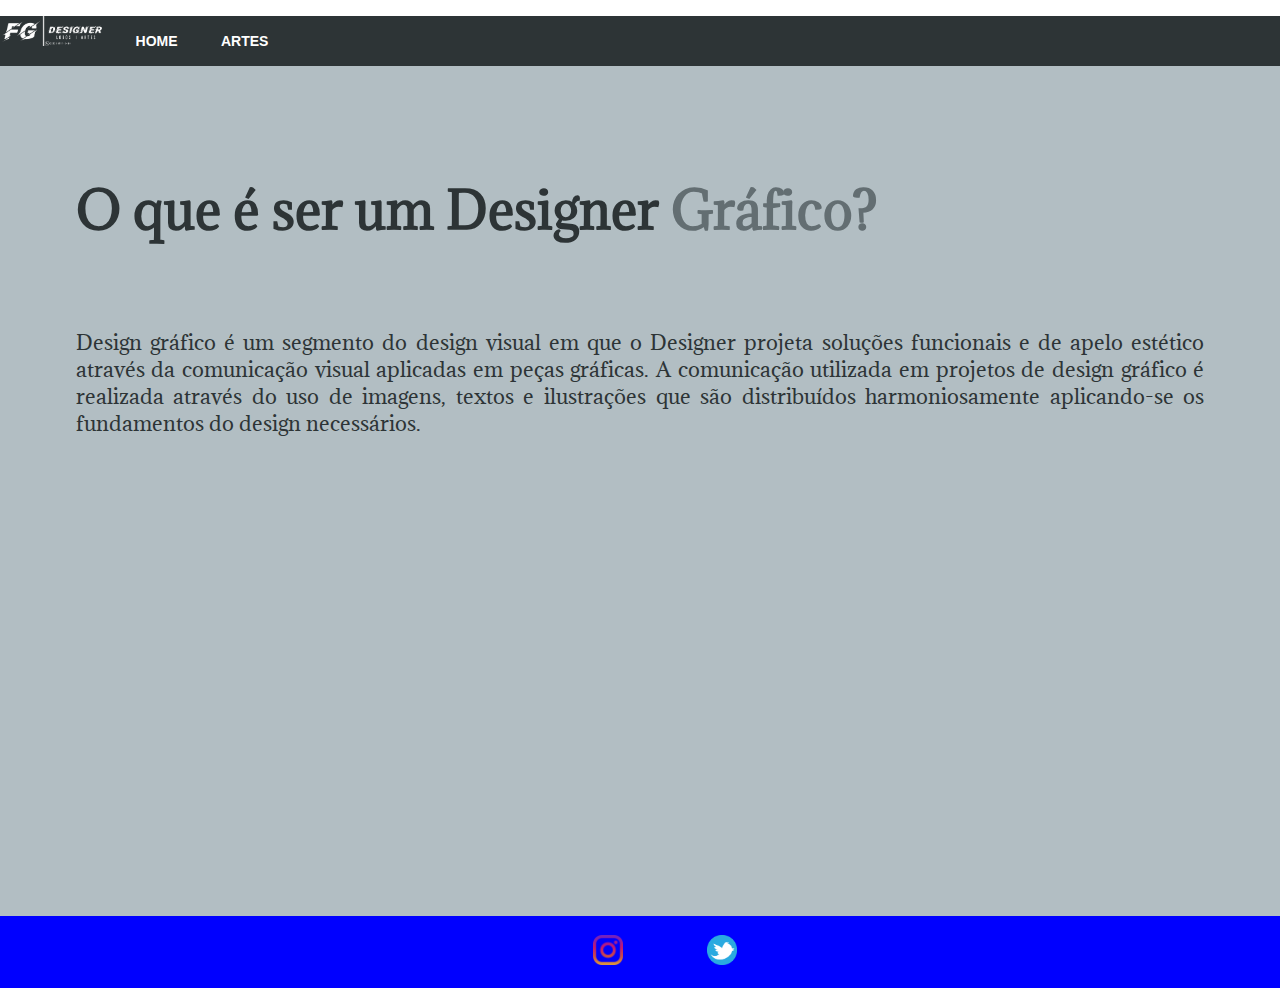
<file: index.html>
<!DOCTYPE html>
<html lang="pt-br">

<head>
    <meta charset="UTF-8">
    <meta name="viewport" content="width=device-width, initial-scale=1.0">
    <title>F Disigner</title>
    <link rel="stylesheet" type="text/css" href="style.css" />
    <link
        href="https://fonts.googleapis.com/css?family=Abril+Fatface|Adamina|Lato|Open+Sans|Pacifico|Permanent+Marker|Playfair+Display|Raleway|Righteous&display=swap"
        rel="stylesheet">
</head>

<body>
    <div class="texto">
        <header>
            <nav id="menu">
                <ul>
                    <img src="Sem título-2.png" class="logo"></img>
                    <a href="index.html" class="btn btn-purple">Home</a>
                    <a href="artes.html" class="btn btn-purple">Artes</a>

                </ul>
            </nav>
        </header>
        <h1>O que é ser um Designer <b>Gráfico?</b></h1>
        <p>Design gráfico é um segmento do design visual em que o Designer projeta soluções funcionais e de apelo
            estético
            através da comunicação visual aplicadas em peças gráficas.
            A comunicação utilizada em projetos de design gráfico é realizada através do uso de imagens, textos e
            ilustrações que são distribuídos harmoniosamente aplicando-se os fundamentos do design necessários.</p>
    </div>
    <div class="inferior">
        <Table>
            <tr>
                <td>
                    <figure class="rodape">
                        <a href="https://www.instagram.com/ffelipedesigner/"><IMG src="174855.png" WIDTH=60%></a>
                    </figure>
                <td>
                    <figure class="rodape">
                        <a href="https://twitter.com/FFelipeBFR"><IMG src="unnamed.png" WIDTH=60%></a>
                    </figure>
                <td>
        </table>
    </div>
</body>

</html>
</file>
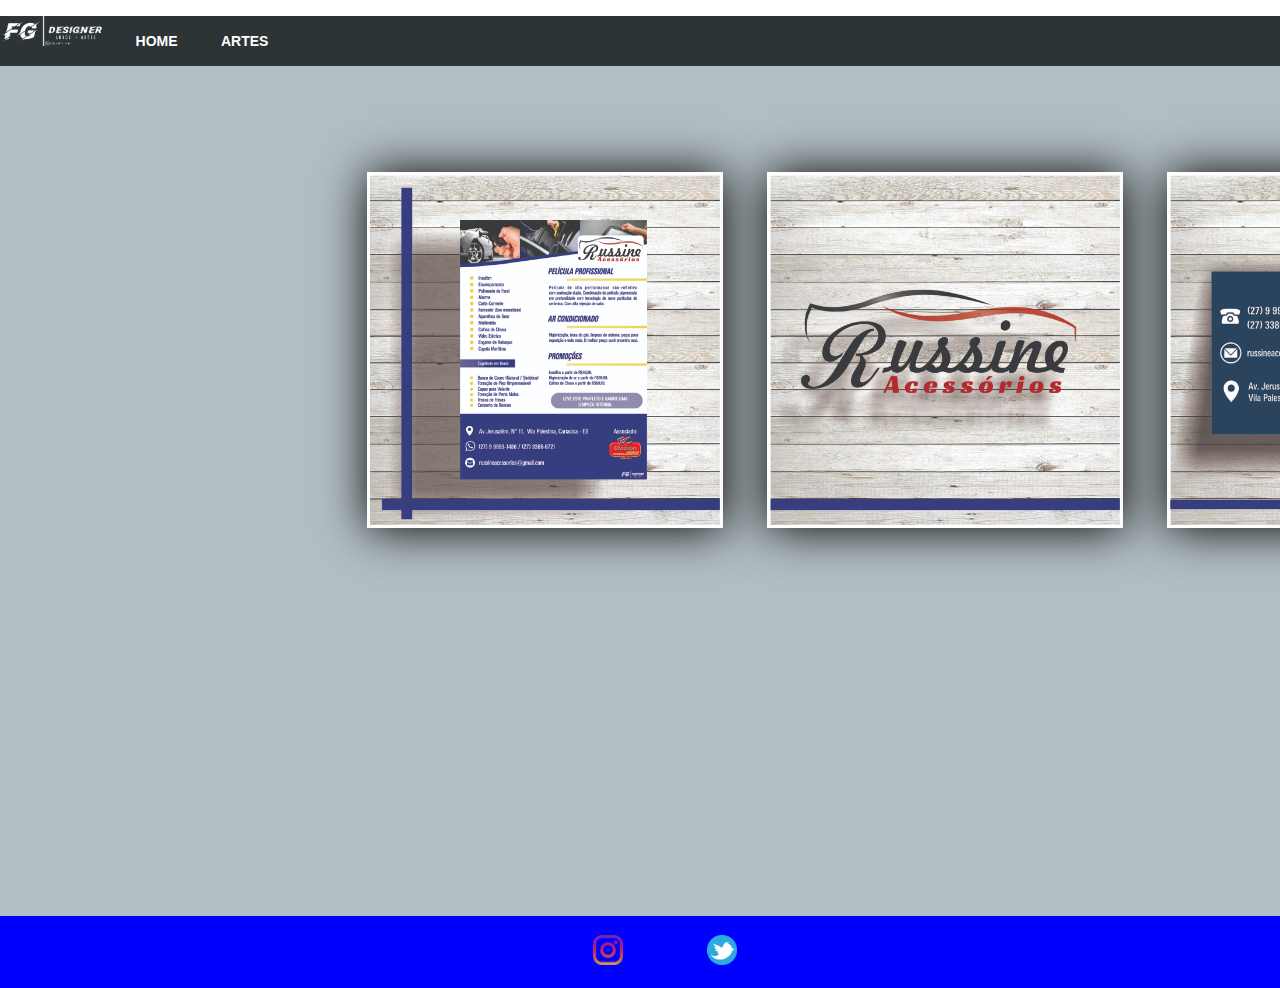
<file: artes.html>
<!DOCTYPE html>
<html lang="pt-br">

<head>
    <meta charset="UTF-8">
    <meta name="viewport" content="width=device-width, initial-scale=1.0">
    <title>F Disigner</title>
    <link rel="stylesheet" type="text/css" href="style.css" />
    <link href="https://fonts.google.com/specimen/Anton?selection.family=Anton" rel="stylesheet">
</head>

<body>
    <div class="texto">
        <header>
            <nav id="menu">
                <ul>
                    <img src="Sem título-2.png" class="logo"></img>
                    <a href="index.html" class="btn btn-purple">Home</a>
                    <a href="artes.html" class="btn btn-purple">Artes</a>

                </ul>
            </nav>
        </header>
        <div>
            <Table>
                <tr>
                    <td>
                        <figure class="foto-legenda">
                            <IMG src="1.jpg" WIDTH=60%>
                        </figure>
                    <td>
                        <figure class="foto-legenda">
                            <IMG src="2.jpg" WIDTH=60%>
                        </figure>
                    <td>
                        <figure class="foto-legenda">
                            <IMG src="3.jpg" WIDTH=60%>
                        </figure>
                </tr>
            </Table>
            </div>
        </div>

        <div class="inferior">
            <Table>
                <tr>
                    <td>
                        <figure class="rodape">
                            <a href="https://www.instagram.com/ffelipedesigner/"><IMG src="174855.png" WIDTH=60%></a>
                        </figure>
                    <td>
                        <figure class="rodape">
                            <a href="https://twitter.com/FFelipeBFR"><IMG src="unnamed.png" WIDTH=60%></a>
                        </figure>
                    <td>
            </table>
        </div>
</body>

</html>
</file>
<file: style.css>
body{
    background:#;
    background-size:100%;
    background-attachment:fixed;
    margin: 0;
}

#menu img{
    width: 100px;
    height: 30px;
    margin-left: -1cm ;
}
#menu ul {
        list-style: none;
        font-family: Arial, Helvetica, sans-serif;
        background: #2d3436;
        height: 50px;
        left: 1000px;
    }
    #menu li {
        display: inline;
        color: white;
        left: 1cm;
        
    }
.texto{
    font-family: Arial, Helvetica, sans-serif;
    text-align: justify;
    background:#b2bec3;
    height: 900px;
    left: 1000px;
} 
.texto p{
    padding: 2cm;
    color: #2d3436;
    margin-top: -100px;
    font-family: Adamina;
    font-size: 20px;
}
.texto h1{
    color: #2d3436;
    top: 50px;
    padding: 2cm;
    font-size: 50px;
    font-family: Adamina;
}
.texto b{
    color: #636e72;
}

.btn{
  font-family: Arial;
  font-size:14px;
  text-transform: uppercase;
  font-weight:700;
  border:none;
  padding:10px;
  cursor: pointer;
  display:inline-block;
  text-decoration: none;
}

.btn-purple{
padding: cm;
  color:#fff;
}
.btn-purple:hover{
  background:#636e72;
  box-shadow:0 3px 0 #b2bec3;
}

#menu a{
    margin-left: 0.5cm;
    margin-top:  cm;
}
.foto-legenda{
	width: 350px;
	height: 350px;
	border: 3px solid white;
	box-shadow: 1px 1px 45px black;
	position: relative;
    background-color: white;
    margin-left: 92%;
    margin-top: 2.3cm;
}

.foto-legenda img{
	width: 350px;
    height: 350px;
    
}

.foto-legenda figcaption{
	opacity: 0;
    position: absolute;
	top: 0px;
	background-color: rgba(0, 0, 0, .4);
	color:white;
	height: 100%;
	width: 100%;
	transition: opacity 1s;
	font-size: 200%;
	text-shadow: 2px 2px 2px black;
	display: flex;
	align-items: center;
    justify-content: center;

}

.foto-legenda:hover figcaption{
	opacity: 1;
}


.rodape img{
	width: 30px;
    height: 30px;
    left: 70cm;
    margin-top: 0cm;
    margin: 0;
}
.inferior table{
    margin-top: 0cm;
    margin: 0;
    margin-left: 43%;
    
}
.inferior {
    background: blue;
    height: px;
}

.inferior a :hover{
    box-shadow:0 3px 0 #b2bec3;
}
</file>
